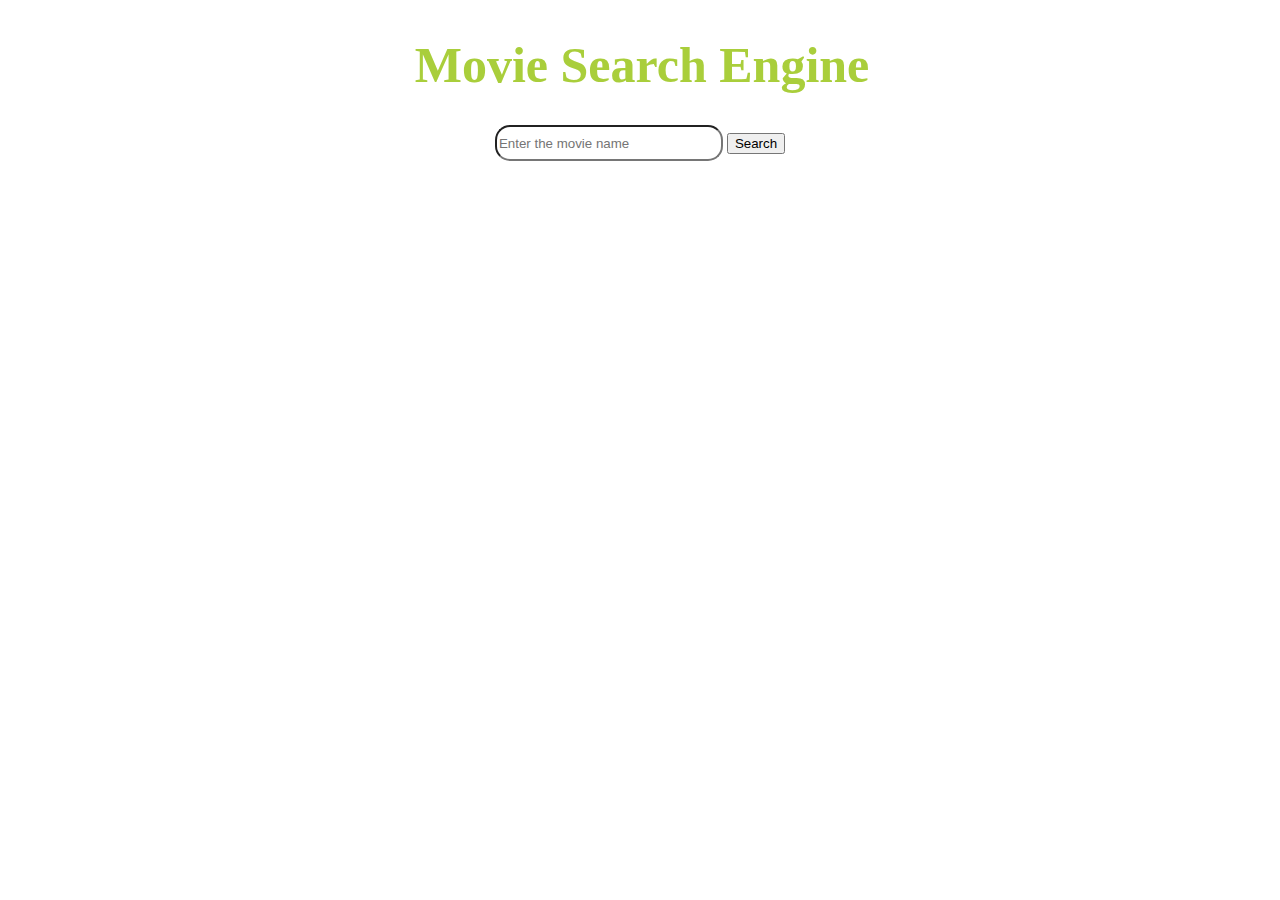
<file: index.html>
<!DOCTYPE html>
<html lang="en">
  <head>
    <meta charset="UTF-8" />
    <meta http-equiv="X-UA-Compatible" content="IE=edge" />
    <meta name="viewport" content="width=device-width, initial-scale=1.0" />
    <title>Movie Search Engine</title>
    <link rel="stylesheet" href="./moviesearch.css" />
  </head>
  <body>
    <div class="heading">
      <h1 id="header1">Movie Search Engine</h1>
      <input
        id="moviename"
        style="height: 30px; width: 220px; border-radius: 15px"
        placeholder="Enter the movie name"
      />
      <button id="search-btn">Search</button>
    </div>
    <div id="moviecontainer"></div>
    <script src="./moviesearch.js"></script>
  </body>
</html>
</file>
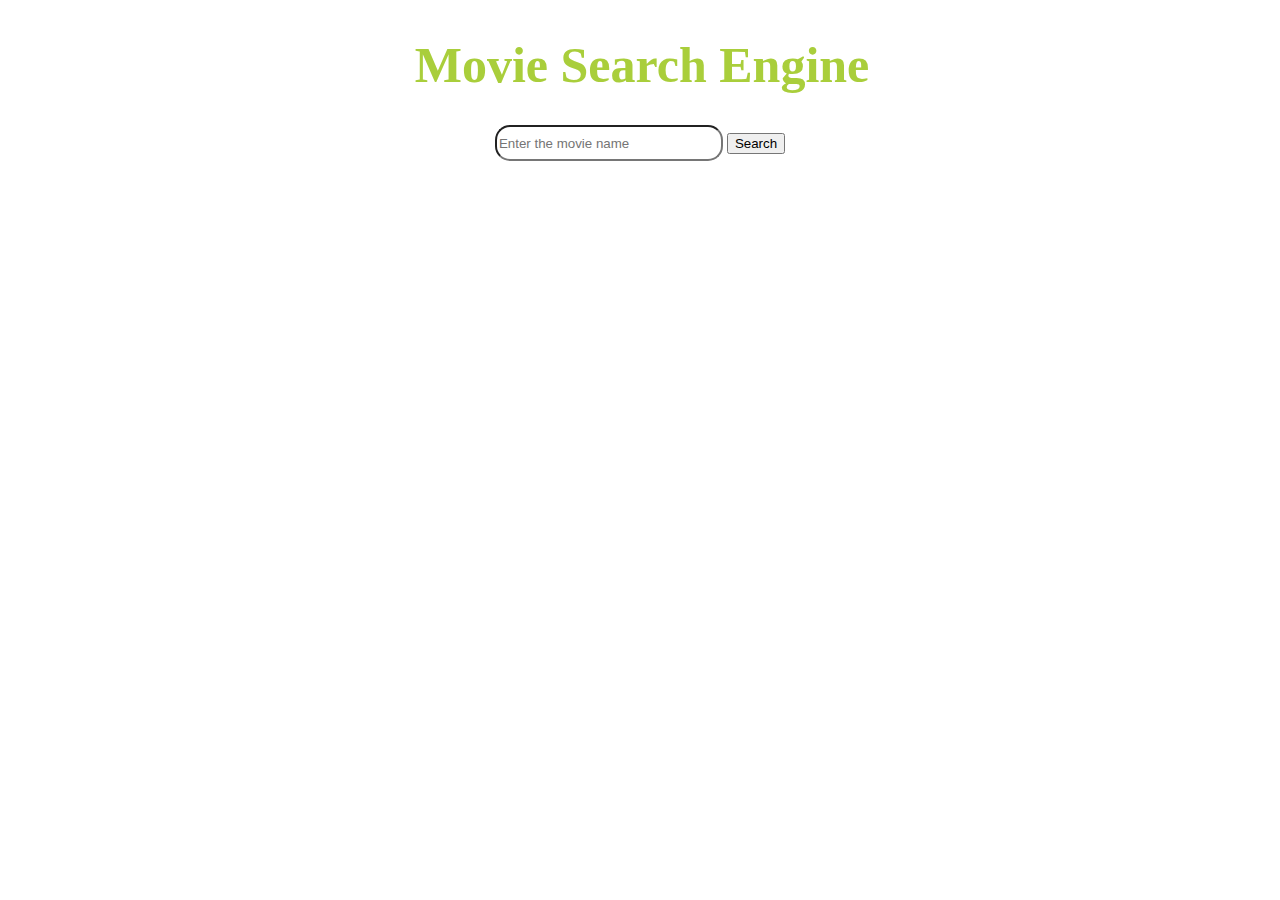
<file: moviesearch.html>
<!DOCTYPE html>
<html lang="en">
  <head>
    <meta charset="UTF-8" />
    <meta http-equiv="X-UA-Compatible" content="IE=edge" />
    <meta name="viewport" content="width=device-width, initial-scale=1.0" />
    <title>Movie Search Engine</title>
    <link rel="stylesheet" href="./moviesearch.css" />
  </head>
  <body>
    <div class="heading">
      <h1 id="header1">Movie Search Engine</h1>
      <input
        id="moviename"
        style="height: 30px; width: 220px; border-radius: 15px"
        placeholder="Enter the movie name"
      />
      <button id="search-btn">Search</button>
    </div>
    <div id="moviecontainer"></div>
    <script src="./moviesearch.js"></script>
  </body>
</html>
</file>
<file: moviesearch.css>
body{
    background-image: url('https://wallpapercave.com/wp/wp10400996.jpg');
    background-repeat: no-repeat;
    background-size: cover;
    background-attachment: fixed;
    margin: 0px;
}
.heading{
    text-align: center;
    justify-content: center;
    font-weight: bold;
}
#header1{
    font-family: Georgia, 'Times New Roman', Times, serif;
    font-size: 50px;
    text-shadow: 2px 2px rgba(151, 196, 17, 0.823);
    background-clip: text;
    color: transparent;
}
#header1:hover{
    text-shadow:2px 2px 1px orange, -1px -1px  gray;
}
#moviecontainer{
    width: 80%;
    margin: 20px auto;
    display: flex;
    flex-wrap: wrap;
}
.imagecontainer{
    text-align: center;
    width: calc(25% - 8px - 12px);
    margin: 10px;
    background-color: whitesmoke;
    border-bottom-right-radius:20px;
    border-bottom-left-radius:20px;
    border-top-right-radius:20px;
}
.imagecontainer:hover{
    scale: 1.03;
    box-shadow: 2px 2px 3px gray, -2px -2px 5px orange ;
}
.imagecontainer img{
    height: 70%;
    width: 100%;
}
</file>
